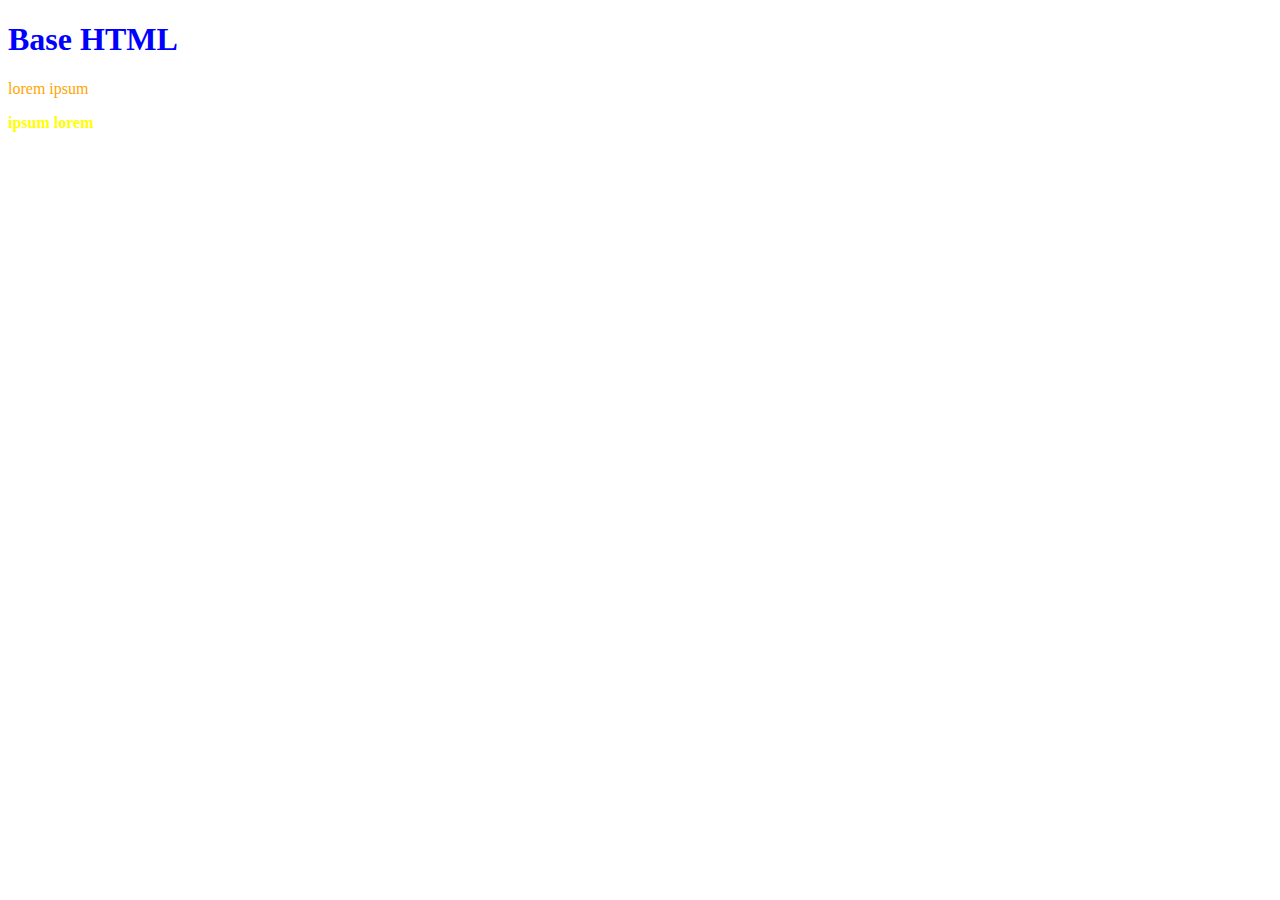
<file: fullstack/src/css/base.html>
<!DOCTYPE html>
<html lang="en" dir="ltr">
  <head>
    <meta charset="utf-8">
    <title>This is a base.html file</title>
    <link rel="stylesheet" type="text/css" href="./style.css">
  </head>
  <body>
    <h1>Base HTML</h1>
    <p class="orange">lorem ipsum</p>
    <p class="yellow">ipsum lorem</p>
  </body>
</html>
</file>
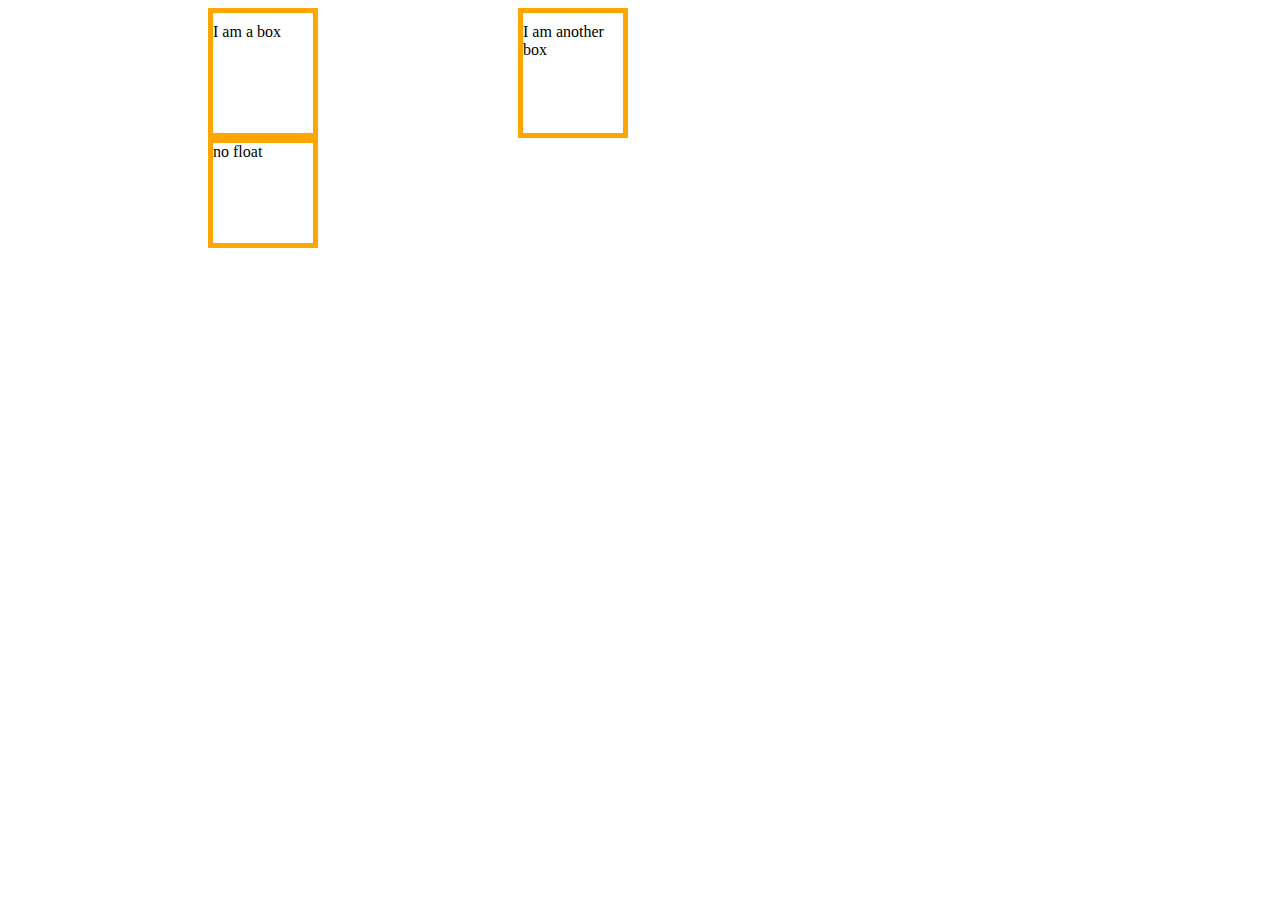
<file: fullstack/src/css/boxes.html>
<!DOCTYPE html>
<html lang="en" dir="ltr">
  <head>
    <meta charset="utf-8">
    <link rel="stylesheet" href="layout.css">
    <title>CSS Box</title>
  </head>
  <body>
    <div class="clearfix">
      <div class="border-box-float left-spacing vertical-padding">I am a box</div>
      <div class="border-box-float vertical-padding left-spacing">I am another box</div>
    </div>
    <div class="border-box left-spacing">no float</div>
  </body>
</html>
</file>
<file: fullstack/src/css/style.css>
h1 {
  color: blue;
}

p {
  color: green
}

p[class="yellow"] {
  color: yellow;
  font-weight: bold;
}

.orange {
  color: orange;
}
</file>
<file: fullstack/src/css/layout.css>
body {
  color: black;
}

.box {
  background-color: orange;
  height: 100px;
  width: 100px;
}

.border-box-float {
  border: 5px solid orange;
  width: 100px;
  height: 100px;
  float: left;
}

.border-box {
  border: 5px solid orange;
  width: 100px;
  height: 100px;
}

.left-spacing {
  margin-left: 200px;
}

.vertical-padding {
  padding-top: 10px;
  padding-bottom: 10px;
}

.clearfix::after {
  content: ".";
  display: block;
  clear: both;
  height: 0;
  visibility: hidden;
}
</file>
